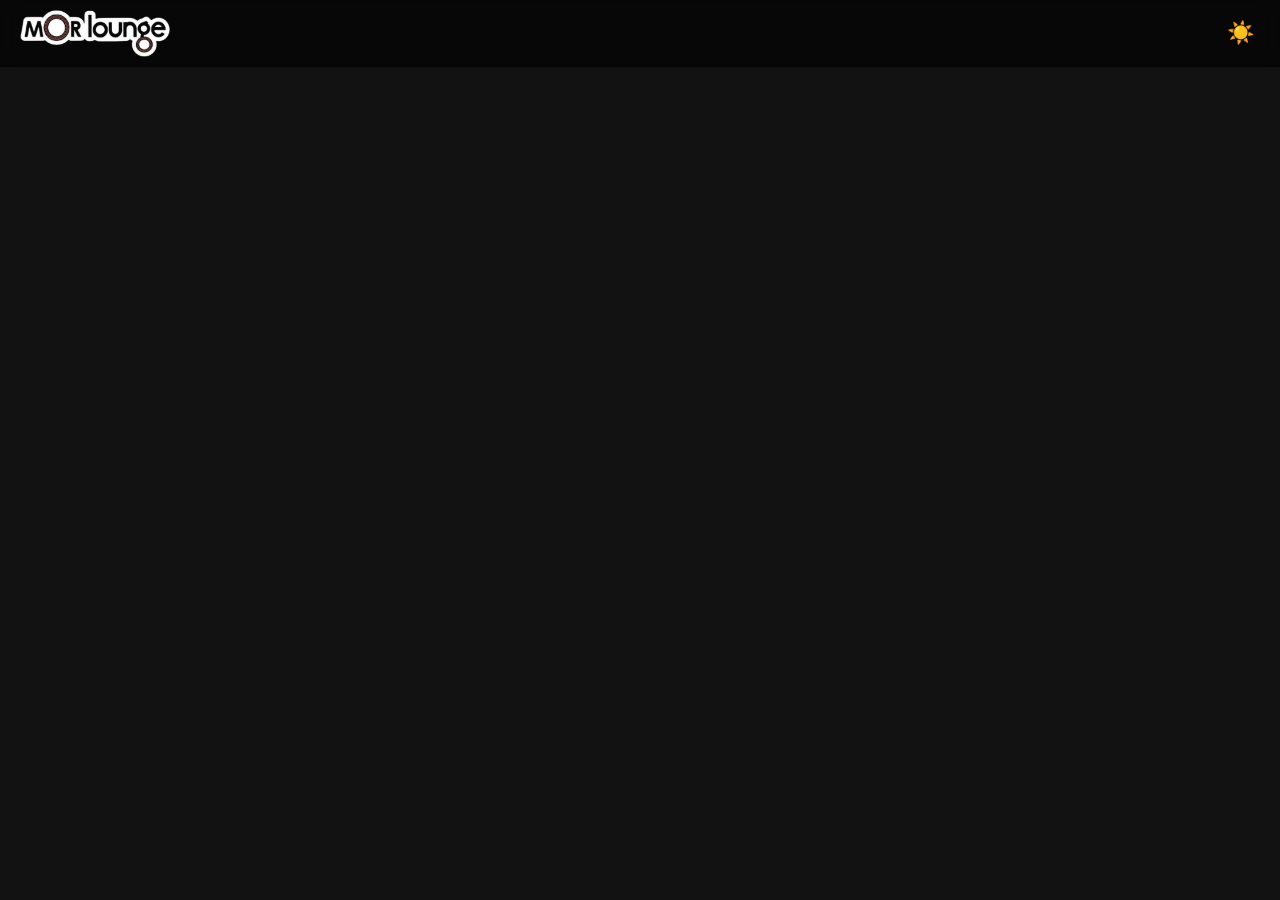
<file: index.html>
<!DOCTYPE html>
<html lang="tr">
<head>
<meta charset="UTF-8">
<meta name="viewport" content="width=device-width, initial-scale=1.0">
<title>Mor Lounge Menü</title>
<link href="https://fonts.googleapis.com/css2?family=Poppins:wght@400;600&display=swap" rel="stylesheet">
<link rel="stylesheet" href="style.css">
</head>
<body class="dark"> <!-- Başlangıç dark mod -->
<header>
  <img id="siteLogo" src="logo-light.png" alt="Mor Lounge Logo" style="width:150px;">
  <button id="themeToggle">☀️</button>
</header>

<div class="categories" id="categories"></div>
<div class="menu" id="menu"></div>

<script src="script.js"></script>
</body>
</html>
</file>
<file: style.css>
:root {
  --radius: 14px;
  --accent: #ff5252;

  --bg-light: #f5f6fa;
  --text-light: #1a1a1a;
  --card-light: #fff;

  --bg-dark: #121212;
  --text-dark: #f5f5f5;
  --card-dark: #1f1f1f;
}

body {
  margin: 0;
  font-family: 'Poppins', sans-serif;
  background-color: var(--bg-light);
  color: var(--text-light);
  transition: background 0.3s, color 0.3s;
}

body.dark {
  background-color: var(--bg-dark);
  color: var(--text-dark);
}

header {
  position: sticky;
  top: 0;
  z-index: 10;
  backdrop-filter: blur(8px);
  background: rgba(255,255,255,0.6);
  padding: 10px 20px;
  display: flex;
  justify-content: space-between;
  align-items: center;
  transition: background 0.3s;
}

body.dark header {
  background: rgba(0,0,0,0.6);
}

h1 { font-size: 20px; font-weight: 600; }
button#themeToggle { background: none; border: none; font-size: 22px; cursor: pointer; color: inherit; }

/* Kategori kartları */
.categories {
  display: flex;
  gap: 12px;
  overflow-x: auto;
  padding: 10px 20px;
  scroll-snap-type: x mandatory;
}

.category-card {
  flex: 0 0 auto;
  width: 140px;
  height: 90px;
  border-radius: var(--radius);
  background-size: cover;
  background-position: center;
  color: #fff;
  position: relative;
  cursor: pointer;
  scroll-snap-align: start;
  overflow: hidden;
  transition: transform 0.3s ease, box-shadow 0.3s ease;
}

.category-card::after {
  content: "";
  position: absolute;
  inset: 0;
  background: linear-gradient(to top, rgba(0,0,0,0.6), rgba(0,0,0,0.1));
}

body.dark .category-card::after {
  background: linear-gradient(to top, rgba(255,255,255,0.1), rgba(0,0,0,0.3));
}

.category-card span {
  position: absolute;
  bottom: 10px;
  left: 12px;
  font-weight: 600;
  z-index: 2;
}

.category-card.active {
  transform: scale(1.05);
  box-shadow: 0 0 12px var(--accent);
}

/* Ürün ızgarası */
.menu {
  display: grid;
  grid-template-columns: repeat(auto-fit, minmax(230px, 1fr));
  gap: 18px;
  padding: 20px;
}

.card {
  background-color: var(--card-light);
  border-radius: var(--radius);
  overflow: hidden;
  box-shadow: 0 3px 12px rgba(0,0,0,0.1);
  transition: transform 0.3s ease, background 0.3s, color 0.3s;
}

body.dark .card {
  background-color: var(--card-dark);
  box-shadow: 0 3px 12px rgba(255,255,255,0.05);
}

.card:hover { transform: scale(1.02); }

.card img {
  width: 100%;
  height: 160px;
  object-fit: cover;
}

.card-content {
  padding: 10px 14px;
}

.card-content h3 { margin: 0; font-size: 18px; }
.card-content p { font-size: 14px; margin: 6px 0; color: inherit; }
.price { color: var(--accent); font-weight: bold; margin-top: 6px; }

body.dark #siteLogo {
  content:url("logo-light.png");
}

body:not(.dark) #siteLogo {
  content:url("logo-dark.png");
}
</file>
